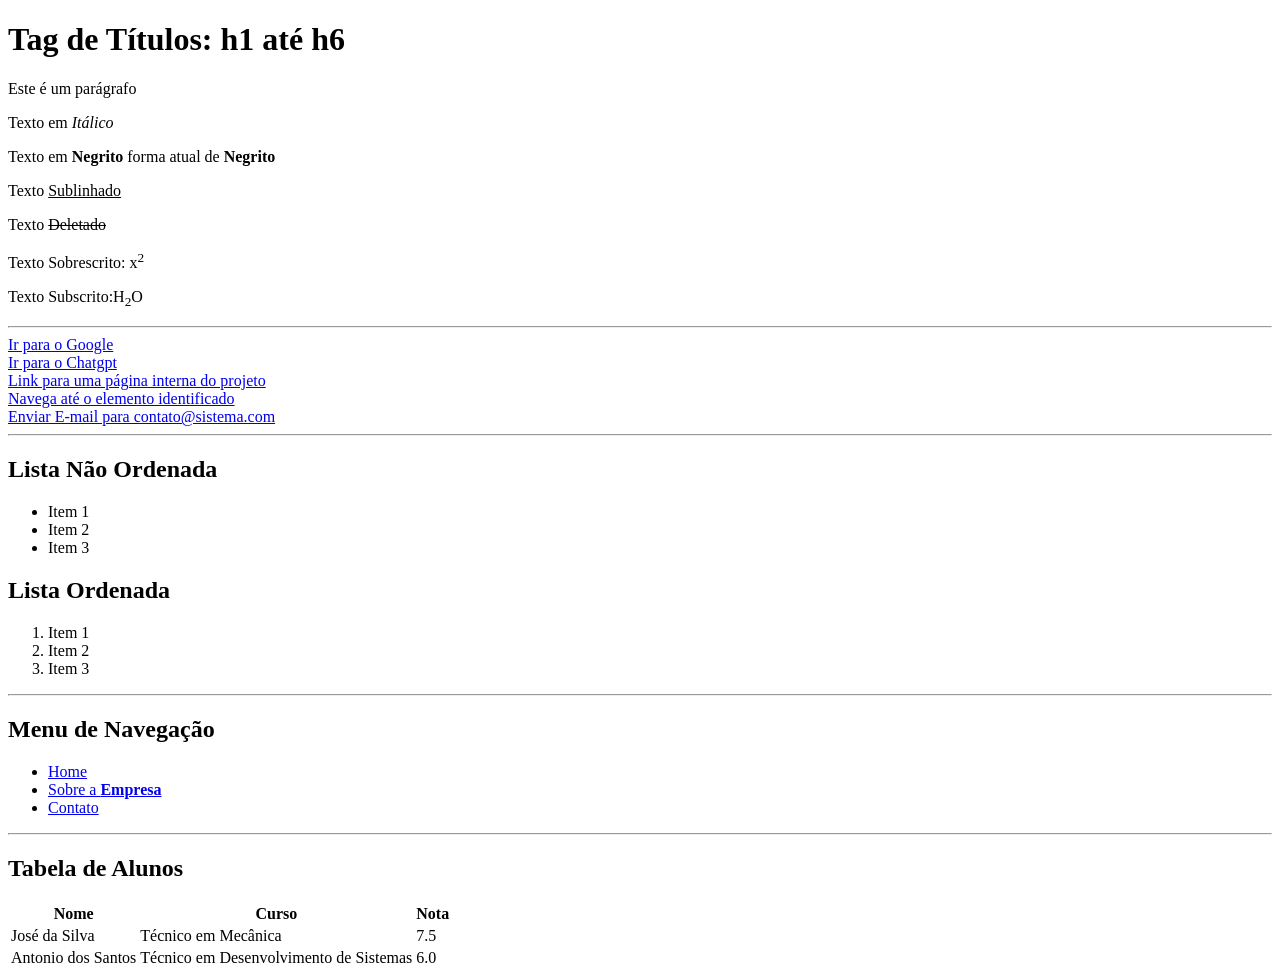
<file: HTML.BASICO/index.html>
<!DOCTYPE html>
<html lang="pt-br">
<head>
    <meta charset="UTF-8">
    <meta name="viewport" content="width=device-width, initial-scale=1.0">
    <title>HTML Básico</title>
</head>
<body>
    <!-- Comentário -->
    <h1 id="id-elemento">Tag de Títulos: h1 até h6</h1>
    <p>Este é um parágrafo</p> 

    <p>Texto em <i>Itálico</i></p>
    <p>Texto em <b>Negrito</b> forma atual de <strong>Negrito</strong></p>
    <p>Texto <u>Sublinhado</u></p>

    <p>Texto <del>Deletado</del></p>
    <p>Texto Sobrescrito: x<sup>2</sup></p>
    <p>Texto Subscrito:H<sub>2</sub>O </p>

    <hr />

    <a href="https://www.google.com">Ir para o Google</a> <br />
    <a href="https://www.chatgpt.com" target="_blank">Ir para o Chatgpt</a> <br />
    <a href="minha_pagina.html">Link para uma página interna do projeto</a> <br />

    <a href="#id-elemento">Navega até o elemento identificado</a> <br />
    <a href="mailto:contato@sistema.com">Enviar E-mail para contato@sistema.com</a>

    <hr />

    <h2>Lista Não Ordenada</h2>
    <ul>
        <li>Item 1</li>
        <li>Item 2</li>
        <li>Item 3</li>
    </ul>

    <h2>Lista Ordenada</h2>
    <ol>
        <li>Item 1</li>
        <li>Item 2</li>
        <li>Item 3</li>
    </ol>

    <hr />

    <h2>Menu de Navegação</h2>
    <ul>
        <li>
            <a href="#">Home</a>
        </li>
        <li>
            <a href="#">Sobre a <strong>Empresa</strong></a>
        </li>
        <li>
            <a href="contato.html">Contato</a>
        </li>
    </ul>

    <hr />

    <h2>Tabela de Alunos</h2>
    <table>
        <thead>
            <tr> <!-- <tr> Table Row: Linha da Tabela -->
                <th>Nome</th> <!-- <th> Table Head: refere-se a uma célula de cabeçalho -->
                <th>Curso</th>
                <th>Nota</th>
            </tr>
        </thead>
        <tbody>
            <tr> 
                <td>José da Silva</td> <!-- <td> Table Data: refere-se a uma célula -->
                <td>Técnico em Mecânica</td>
                <td>7.5</td>
            </tr>
            <tr> 
                <td>Antonio dos Santos</td> 
                <td>Técnico em Desenvolvimento de Sistemas</td>
                <td>6.0</td>
            </tr>
        </tbody>
    </table>

</body>
</html>
</file>
